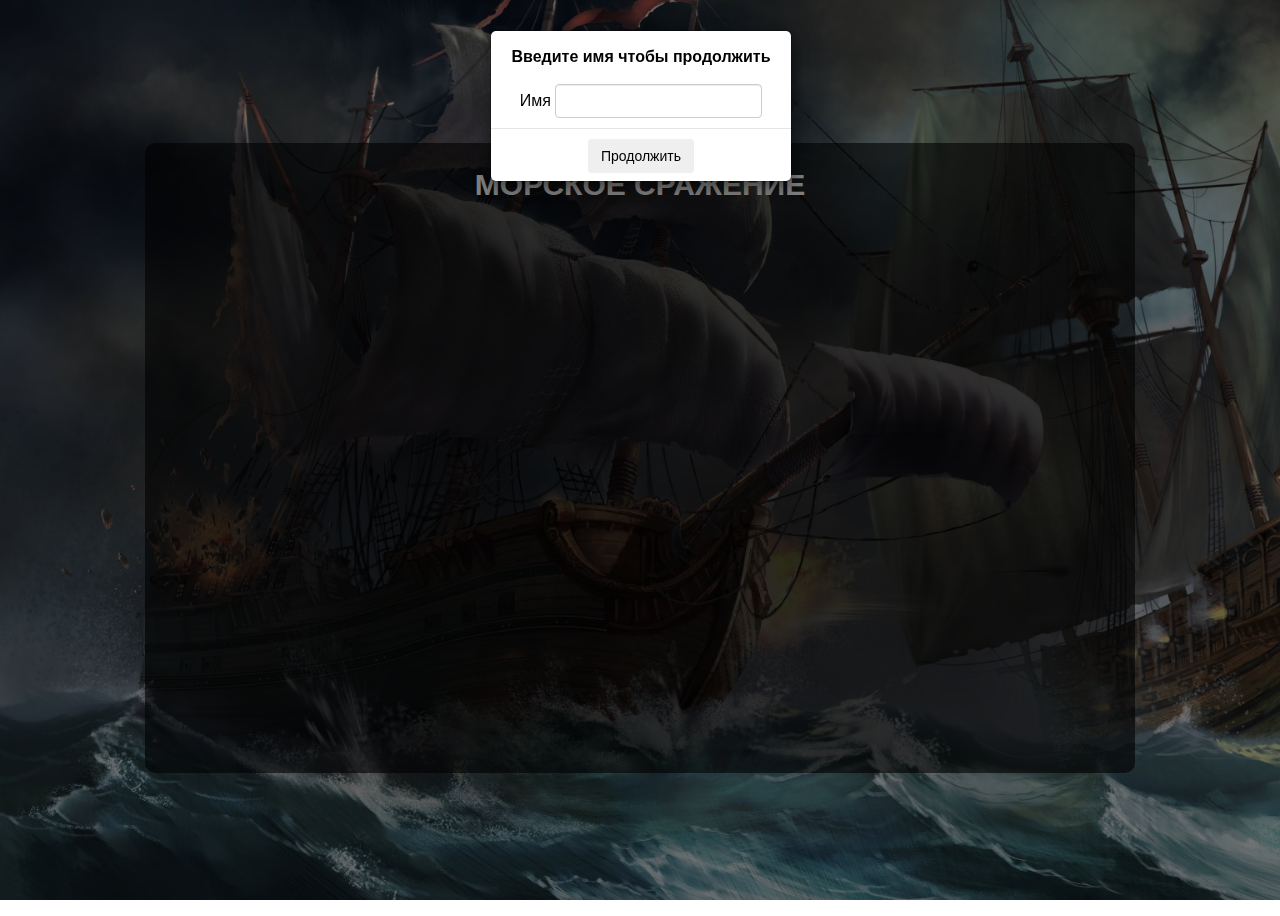
<file: index.html>
<!DOCTYPE html>
<html lang="ru">
<head>
    <meta charset="UTF-8">
    <title>Battleship</title>
    <link href="https://fonts.googleapis.com/css?family=Roboto:100,100i,300,300i,400,400i,500,500i,700,700i,900,900i"
          rel="stylesheet">
    <link rel="stylesheet" href="component/bootstrap/bootstrap.css"/>
    <link rel="stylesheet" href="component/battlefield/battlefield.css"/>
    <link rel="stylesheet" href="component/ship/ship.css"/>
    <link rel="stylesheet" href="component/main.css"/>
</head>
<body>
<div class="modal fade bs-named-modal-sm" tabindex="-1" role="dialog" aria-labelledby="mySmallModalLabel">
    <div class="modal-dialog modal-sm" role="document">
        <div class="modal-content">
            <h4 class="modal-title">Введите имя чтобы продолжить</h4>
            <div class="modal-form">
                <label for="name">Имя</label>
                <input type="text" id="name"/>
            </div>
            <div class="modal-footer">
                <button id="continue">Продолжить</button>
            </div>

        </div>
    </div>
</div>

<div class="modal fade bs-notify-modal-sm" tabindex="-1" role="dialog" aria-labelledby="mySmallModalLabel">
    <div class="modal-dialog modal-sm" role="document">
        <div class="modal-content sm">
            <h4 class="modal-title" id="notify" ></h4>
        </div>
    </div>
</div>

    <div class="body-wrap">
        <div class="body-wrap__header"><h2 class="body-wrap__h2">Морское сражение</h2></div>
    </div>
   <script src="component/ship/ship.js" ></script>
   <script src="component/battlefield/battlefield.js" ></script>
   <script src="component/app/app.js" ></script>
   <script src="component/bootstrap/jquery-3.3.1.min.js"></script>
   <script src="component/bootstrap/bootstrap.min.js"></script>
<script>
    // ининциализируем игрока по имени
    var name = localStorage.getItem('name');
    if(name && name != 'null'){
        var app = new App(document.querySelector('.body-wrap'),name);
        app.init();
    } else {
        $('.bs-named-modal-sm').modal('show');
        $('#continue').on('click',function(){
            var input =  $('#name').val();
            if(input){
                localStorage.setItem('name',input);
                $('.bs-named-modal-sm').modal('hide');
                var app = new App(document.querySelector('.body-wrap'),input);
                app.init();

            }
        });
    }

    //Отлавливаем событие победы и выводим сообщение
    $('.body-wrap').on('showwin',function(event){
        $('#notify').text(event.detail.message);
        $('.bs-notify-modal-sm').modal('show');
        $('.bs-notify-modal-sm').on('hidden.bs.modal', function () {
            location.reload();
        })
    });

</script>
</body>
</html>
</file>
<file: component/battlefield/battlefield.css>
/* Поля для игры */
.battlefields{
    padding-top: 20px;
}

.battlefield {
    position: relative;
    display:inline-block;
}

.battlefield_self{
    float:left;
    margin-left: 130px;
}

.battlefield_rival{
    float:right;
    margin-right: 130px;
}

.battlefield__gap{
    display: inline-block;
    position: relative;
    margin: 40px 0;
}

.battlefield__table{
    margin: 0;
    border-collapse: collapse;
    cursor: default;
    display: inline-block;
    position: relative;
}

.battlefield__table-placeholder{
    min-width: 340px;
    min-height: 340px;
}

.battlefield-row{
    margin: 0;
    padding: 0;
    border: 0;
    font: inherit;
    vertical-align: baseline;
}

.battlefield__cell{
    cursor:pointer;
    border: 1px solid #B4B4FF;
    padding: 0;
}

.battlefield_self .battlefield__cell_busy{
    border-color: rgba(0,0,255,.1);
}

.battlefield__cell_miss{
    cursor: default;
    background-color: #cecece;
}

.battlefield__cell_hit{
    cursor: default;
}

.battlefield__cell-content{
    position: relative;
    height: 2em;
    width: 2em;
}

.battlefield__cell_hit .battlefield__cell-content .z:before{
    left: 50%;
    width: 2px;
    top: -25%;
    height: 150%;
    margin-top: 1px;
}
.battlefield__cell_hit .battlefield__cell-content .z:after{
    top: 50%;
    height: 2px;
    left: -25%;
    width: 150%;
    margin-left: -1px;
}

.battlefield__cell_hit .battlefield__cell-content .z:after,
.battlefield__cell_hit .battlefield__cell-content .z:before{
    content: "";
    position: absolute;
    z-index: -1;
    background: red;
    -webkit-transform: rotate(-45deg);
    -moz-transform: rotate(-45deg);
    -ms-transform: rotate(-45deg);
    transform: rotate(-45deg);
}

.battlefield__cell_miss .battlefield__cell-content .z {
    position: absolute;
    top: 50%;
    left: 50%;
    height: 4px;
    width: 4px;
    background: #333;
    border-radius: 50%;
    margin-top: -2px;
    margin-left: -2px;
}


.battlefield__label{
    font-size: 1.8em;
    position: relative;
    text-align: center;
    bottom: 15px;
}








/* Окно результатов сбоку */


.battlefield_self .battlefield-stat{
    left: -100px;
}

.battlefield_rival .battlefield-stat{
    right: -100px;
}

.battlefield-stat{
    position: absolute;
    top: 40px;
}

.ship-types{
    display: inline-block;
}

.ship {
    margin: 0 7px 13px 0;
    display: block;
    float: left;
}
.ship-type {
    overflow: hidden;
}

.ship:last-child {
    margin-right: 0;
}


.ship__killed .ship-part {
    background: #ea6565;
}

.ship-part {
    width: 7px;
    height: 7px;
    margin: 0 1px 0 0;
    background: #8686ec;
    display: block;
    float: left;
}


/* Боковые маркеры строк и столбоцов*/
.marker{
    position:absolute;
    font-size: 11px;
    z-index: -1;
}

.marker__row{
    left: -3em;
    width: 2em;
    text-align: right;
    top: 1em;
    height: 1em;
}

.marker__col{
    top: -2em;
    left: 0;
    width: 100%;
    text-align: center;
}
</file>
<file: component/ship/ship.css>
.ship-box {
    z-index: 2;
    left: 0;
    top: 0;
    border: 2px solid #00f;
    background: rgba(0,0,255,.05);
    position: absolute!important;
    margin: -2px;
}

.ship-box_done{
    border-color:red;
}

.ship-box_h{

}

.ship-box_v{

}
</file>
<file: component/main.css>
body {
    font-family: 'Roboto Regular', sans-serif;
    background-image: url('../images/background.jpg');
    background-size: cover;
    background-attachment: fixed;
    display: flex;
    align-items: center;
    justify-content: center;
    height: 100vh;
    color:#fff;
}

.body-wrap {
    background: inherit;
    min-width: 990px;
    max-width: 1080px;
    position: relative;
    margin: 0 auto;
    z-index: 1;
    min-height: 70%;
    overflow: hidden;
    padding: 0 20px;

}

.body-wrap:before{
    content: '';
    min-width: 990px;
    max-width: 1080px;
    min-height: 100%;
    background: inherit;
    position: absolute;
    box-shadow: inset 0 0 0 700px rgba(0, 0, 0, 0.6);
    border-radius: 10px;
    z-index: -2;
}

.body-wrap__header{
    text-align: center;
    padding:0 20px;
}

.body-wrap__h2{
    font-size: 30px;
    text-transform: uppercase;
}
.modal-content{
    width: 300px;
    height: 150px;
    color: black;
    font-family: 'Roboto Regular', sans-serif;
}
.sm{
    height:60px;
}
.modal-title{
    text-align: center;
    padding:15px 0;

}
.modal-form{
    text-align: center;
    margin-bottom: 10px;
}

.modal-footer {
    padding: 10px;
    text-align: center;
}
input {
    padding: 6px 12px;
    font-size: 14px;
    line-height: 1.42857143;
    color: #555;
    background-color: #fff;
    background-image: none;
    border: 1px solid #ccc;
    border-radius: 4px;
    -webkit-box-shadow: inset 0 1px 1px rgba(0, 0, 0, .075);
    box-shadow: inset 0 1px 1px rgba(0, 0, 0, .075);
}
button{
    display: inline-block;
    padding: 6px 12px;
    margin-bottom: 0;
    font-size: 14px;
    font-weight: 400;
    line-height: 1.42857143;
    text-align: center;
    white-space: nowrap;
    vertical-align: middle;
    touch-action: manipulation;
    cursor: pointer;
    border: 1px solid transparent;
    border-radius: 4px;
}
</file>
